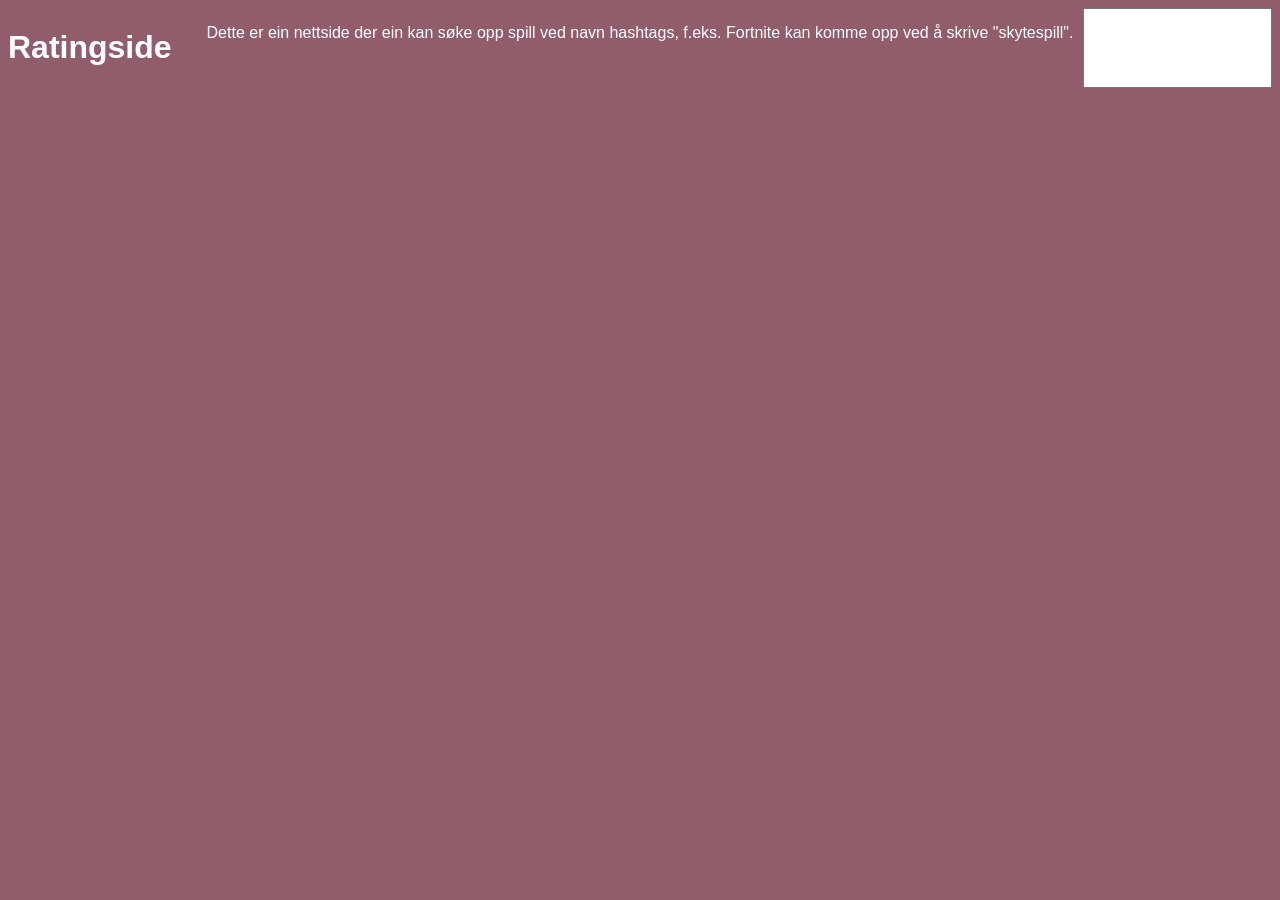
<file: index.html>
<!DOCTYPE html>
<html lang="en">
<head>
    <meta charset="UTF-8">
    <meta name="viewport" content="width=device-width, initial-scale=1.0">
    <link rel="stylesheet" href="stiler.css">
    <title>Ratingside</title>
</head>
<body>
    
    <div class="startside">
        <h1>
            Ratingside
        </h1>
        <p>
            Dette er ein nettside der ein kan søke opp spill ved navn hashtags, f.eks. Fortnite kan komme opp ved å skrive "skytespill".
        </p>

        <input type="text">
    </div>
</body>
</html>
</file>
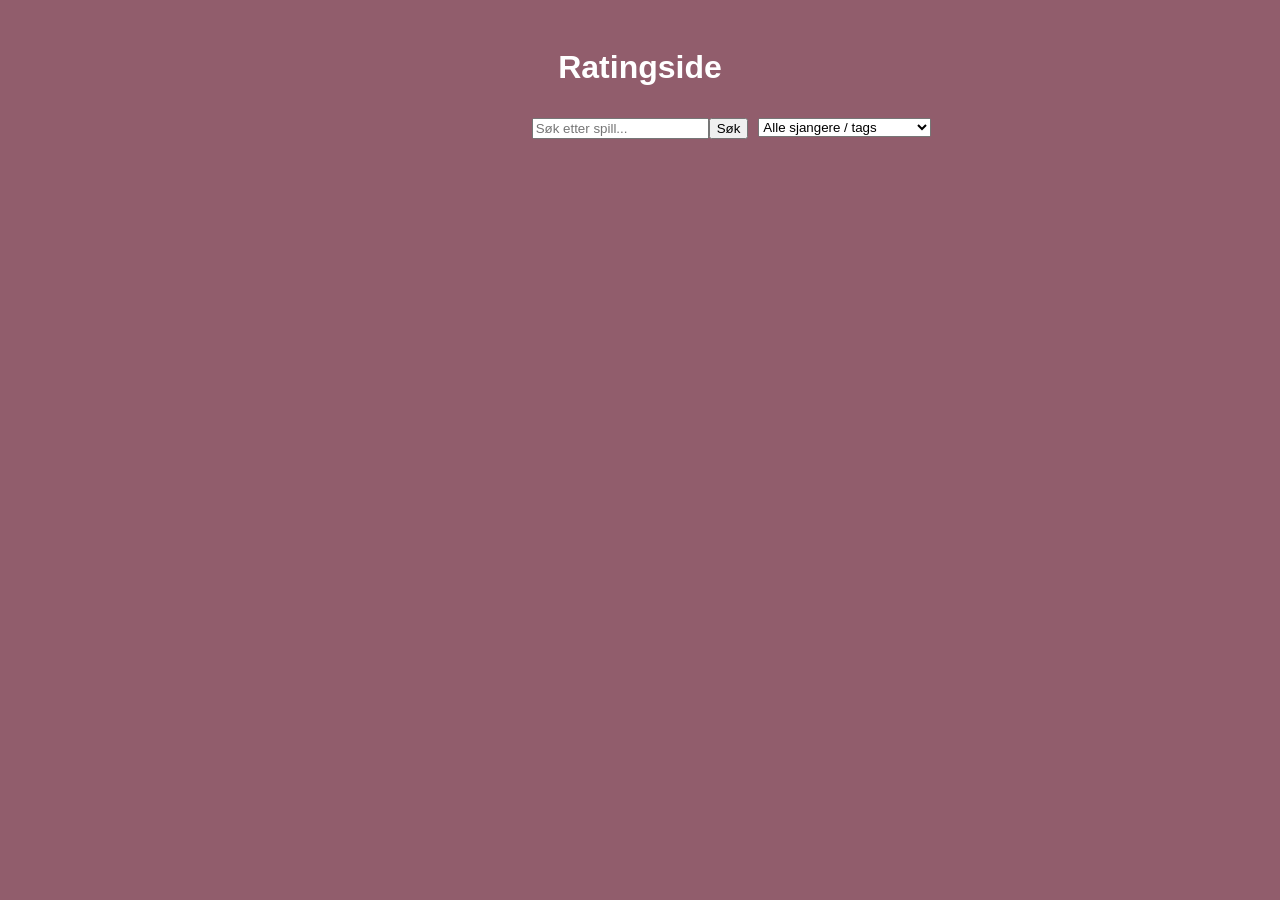
<file: index-Vinjar.html>
<!DOCTYPE html>
<html lang="en">
<head>
    <meta charset="UTF-8">
    <meta name="viewport" content="width=device-width, initial-scale=1.0">
    <link rel="stylesheet" href="stiler.css">
    <title>Ratingside</title>
</head>
<body>
    <div class="startside">
        <div class="overskrift">
            <h1>Ratingside</h1>
        </div>
        <div class="søk">
            <input id="søk" placeholder="Søk etter spill...">
            <button id="søkKnapp">Søk</button>
        </div>
        <div class="select">
            <select id="sjangerVelger">
                <!-- JavaScript fyller inn alle taggane her automatisk! -->
            </select>
        </div>
        <div class="bekreftSøk">
            <p id="bekreftSøk"></p>
        </div>
    </div>

    <!-- Her dukker spelkorta opp i eit fint rutenett -->
    <div id="resultatBoks" class="resultat-grid"></div>

    <script src="main.js" type="module"></script>
</body>
</html>
</file>
<file: stiler.css>
.startside{
    display: grid;
    grid-template-columns: 1fr auto 1fr;
    grid-template-rows: 10;
    gap: 10px;
}

/*farger:
#915d6c
#6f8ab7
#89bbfe
#acedff
#cae5ff
*/
body{
    font-family: Arial, Helvetica, sans-serif;
    background-color: #915d6c;
    color: #ffffff;
}

.overskrift{
    grid-column: 2/3;
    grid-row: 1;
    text-align: center;
    margin-top: 20px;
}

.søk{
    grid-column: 2/3;
    grid-row: 2;
    justify-content: center;
    display: flex;
}

.select{
    grid-column: 3/4;
    grid-row: 2;
    justify-self: left;
}

.bekreftSøk{
    grid-column: 1/2;
    grid-row: 2;
    text-align: right;
}

.resultat-grid {
    display: grid;
    grid-template-columns: repeat(auto-fill, minmax(220px, 1fr));
    gap: 15px;
    max-width: 1200px;
    margin: 20px auto;
    padding: 10px;
}

.spel-kort {
    background-color: #6f8ab7;
    border-radius: 8px;
    padding: 15px;
    box-shadow: 0 4px 6px rgba(0, 0, 0, 0.2);
}

.spel-kort h3 {
    margin-top: 0;
    margin-bottom: 10px;
    font-size: 1.2rem;
    color: #ffffff;
}

/* Gjør at taggane legg seg pent ved sidan av kvarandre i staden for i ein klump */
.tag-liste {
    display: flex;
    flex-wrap: wrap;
    gap: 5px;
    margin-top: 10px;
}

.tag {
    background-color: #acedff;
    color: #333333;
    font-size: 0.75rem;
    padding: 3px 6px;
    border-radius: 4px;
}
</file>
